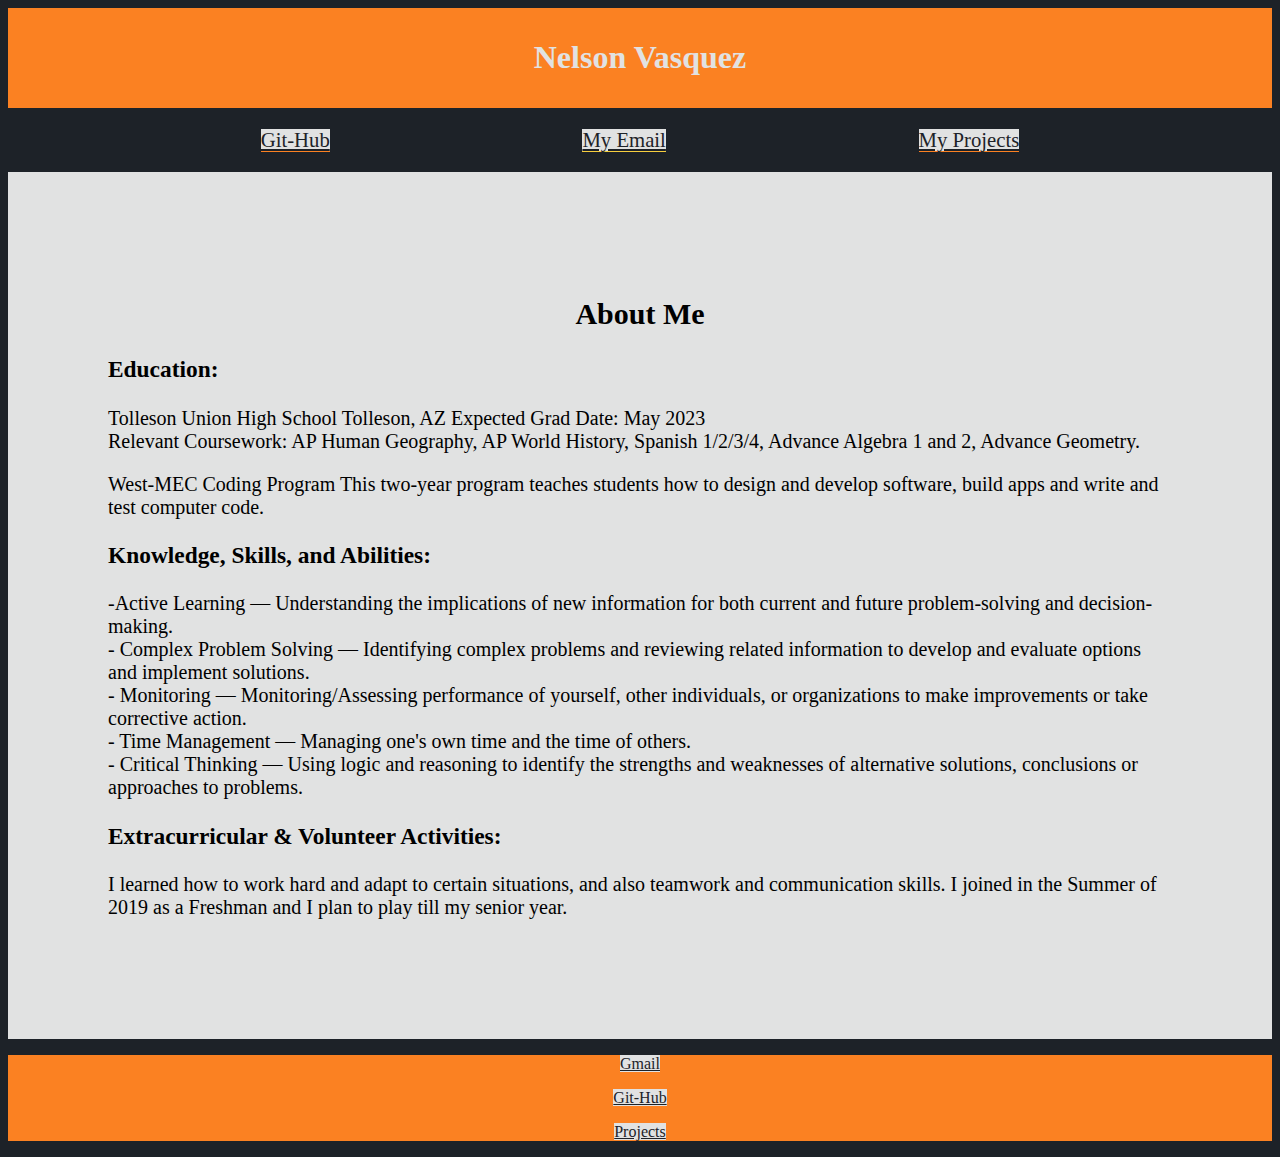
<file: index.html>
<!DOCTYPE html>
<html lang="en">
<head>
    <meta charset="UTF-8">
    <meta http-equiv="X-UA-Compatible" content="IE=edge">
    <meta name="viewport" content="width=device-width, initial-scale=1.0">
    <title>Nelson Vasquez</title>
    <link rel="stylesheet" href="style.css">
    
</head>
<body>
  <header>
    <h1>Nelson Vasquez</h1>
  </header>
    <nav>
        <div class="flexcontainer">
          <div class="container1">
            <p><a href="https://github.com/Nelerv23">Git-Hub</a></p>
          </div>
          <div class="container2">
           <p><a href = "mailto: nelsonv23453@gmail.com">My Email</a></p>
          </div>                                         
          <div class="container3">
            <p><a href = "index2.html">My Projects</a></p>

          </div>
      </nav>
     <div class="AM">
       <h2 id="HAM">About Me</h2>
       <h3>Education:</h3>
       <p>Tolleson Union High School	Tolleson, AZ	Expected Grad Date: May 2023
       </br>
        Relevant Coursework: AP Human Geography, AP World History, Spanish 1/2/3/4, Advance Algebra 1 and 2, Advance Geometry.
        </p>
        <p>
        West-MEC Coding Program 	
        This two-year program teaches students how to design and develop software, build apps and write and test computer code.
        </p>

        <h3>Knowledge, Skills, and Abilities:</h3>
        <p>-Active Learning — Understanding the implications of new information for both current and future problem-solving and decision-making.
        </br>
          - Complex Problem Solving — Identifying complex problems and reviewing related information to develop and evaluate options and implement solutions.
        </br>

          - Monitoring — Monitoring/Assessing performance of yourself, other individuals, or organizations to make improvements or take corrective action.
        </br>

          - Time Management — Managing one's own time and the time of others.
        </br>

          - Critical Thinking — Using logic and reasoning to identify the strengths and weaknesses of alternative solutions, conclusions or approaches to problems.
        </br>

          </p>

          <h3>Extracurricular & Volunteer Activities:</h3>

          <p>I learned how to work hard and adapt to certain situations, and also teamwork and communication skills. I joined in the Summer of 2019 as a Freshman and I plan to play till my senior year.
          </p>


     </div>



    
    </div>
    <div class="foot">
      <p><a href="https://mail.google.com/mail/u/0/">Gmail</a></p>
      <p><a href="https://github.com/Nelerv23">Git-Hub</a></p>
      <p><a href="index2.html">Projects</a></p>
      
  </div>
</body>
</html>
</file>
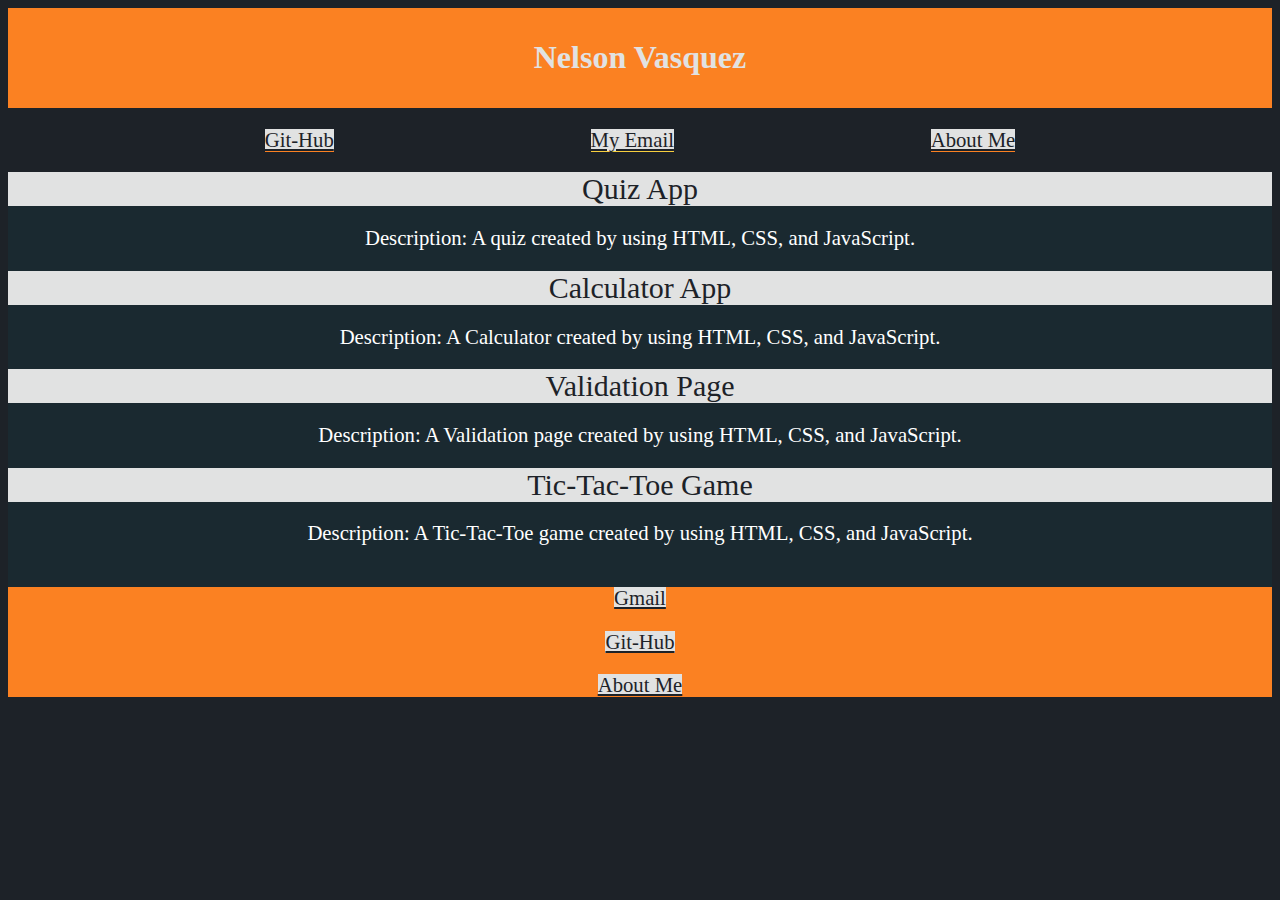
<file: index2.html>
<!DOCTYPE html>
<html lang="en">
<head>
    <meta charset="UTF-8">
    <meta http-equiv="X-UA-Compatible" content="IE=edge">
    <meta name="viewport" content="width=device-width, initial-scale=1.0">
    <title>Document</title>
    <link rel="stylesheet" href="style.css">

</head>
<body>
  <header>
    <h1>Nelson Vasquez</h1>
  </header>
    <nav>
        <div class="flexcontainer">
          <div class="container1">
            <p><a href="https://github.com/Nelerv23">Git-Hub</a></p>
          </div>
          <div class="container2">
           <p><a href = "mailto: nelsonv23453@gmail.com">My Email</a></p>
          </div>                                         
          <div class="container3">
            <p><a href = "index.html">About Me</a></p>

          </div>
      </nav>
    <div class="container">
        
        <div class="pro" id="1">
          <a href="https://nelerv23.github.io/Nelerv23.github.io.quiz/" class="tic">Quiz App</a> 

        <p>Description: A quiz created by using HTML, CSS, and JavaScript.</p>

        

        
        <div class="pro" id="2">
          <a href="https://nelerv23.github.io/Nelerv23-calculator-JavaScript/" class="tic">Calculator App</a> 
          <p>Description: A Calculator created by using HTML, CSS, and JavaScript.</p>
    
          

          </div>

          <div class="pro" id="3">
           
            <a href="https://nelerv23.github.io/Nelerv23-validationform-JavaScript/" class="tic">Validation Page</a> 
          <p>Description: A Validation page created by using HTML, CSS, and JavaScript.</p>
  
            </div>
            <div class="pro" id="4">
              <a href="https://nelerv23.github.io/Nelerv23.tictactoe/" class="tic">Tic-Tac-Toe Game</a> 
              <p>Description: A Tic-Tac-Toe game created by using HTML, CSS, and JavaScript.</p>

    
              </div>
      </div>

      <div class="foot">
        <p><a href="https://mail.google.com/mail/u/0/">Gmail</a></p>
        <p><a href="https://github.com/Nelerv23">Git-Hub</a></p>
        <p><a href="index.html">About Me</a></p>
        
    </div>
</body>
</html>
</file>
<file: style.css>
html{
    background-color: #1D2228;
    
    
}

header{
    text-align: center;
    background-color: #FB8122;
    color: #E1E2E2;
    padding: 10px;
}

.flexcontainer{
    display: flex;
    
    justify-content: space-evenly;
    text-align: center;
    
}

 .container1 p{
    background-color: #FB8122;
    color: #E1E2E2;
    font-size: 1.62vw;
}
a {
    background-color:  #E1E2E2;
    color:#1D2228;
  }
.container2 p{
   
    background-color:  rgb(247, 206, 62);
    color: rgb(26, 41, 48);
 
    font-size: 1.62vw;
        
}
.container3 p{
    background-color:  #FB8122;
    color: #1D2228;
 
    font-size: 1.62vw;
    
}

.head{
    background-color: rgb(26, 41, 48);
    color:rgb(247, 206, 62) ;
    padding:  3.056234718826406vh;
    text-align: center;
}



.container{
   text-align: center;
    background-color: white;
    background-color: rgb(26, 41, 48) ;
    color: rgb(10, 22, 18);
 
    font-size: 1.62vw;
    


}

.photo{
    
    opacity: 50%;
    
}




.mana{
    
    color: white;
    
    text-align: center;
    padding: 20px;
    
 
    
}






.pro{
    
    
    color: white;
    
    text-align: center;
    
    width: 100%;
    
}

.foot{
    text-align: center;
    grid-column: 1/6;
    grid-row: 4/4;
    background-color: #FB8122;
    
    

}

.pro{
    display: grid;
    flex-flow:row;
    
    
}

.AM{
    background-color:#E1E2E2;
    color: black;
    padding: 100px;
    font-size: 20px;

}

#HAM{
    text-align: center;
}

.tic{
    text-decoration: none;
    font-size: 30px;
    
}
</file>
